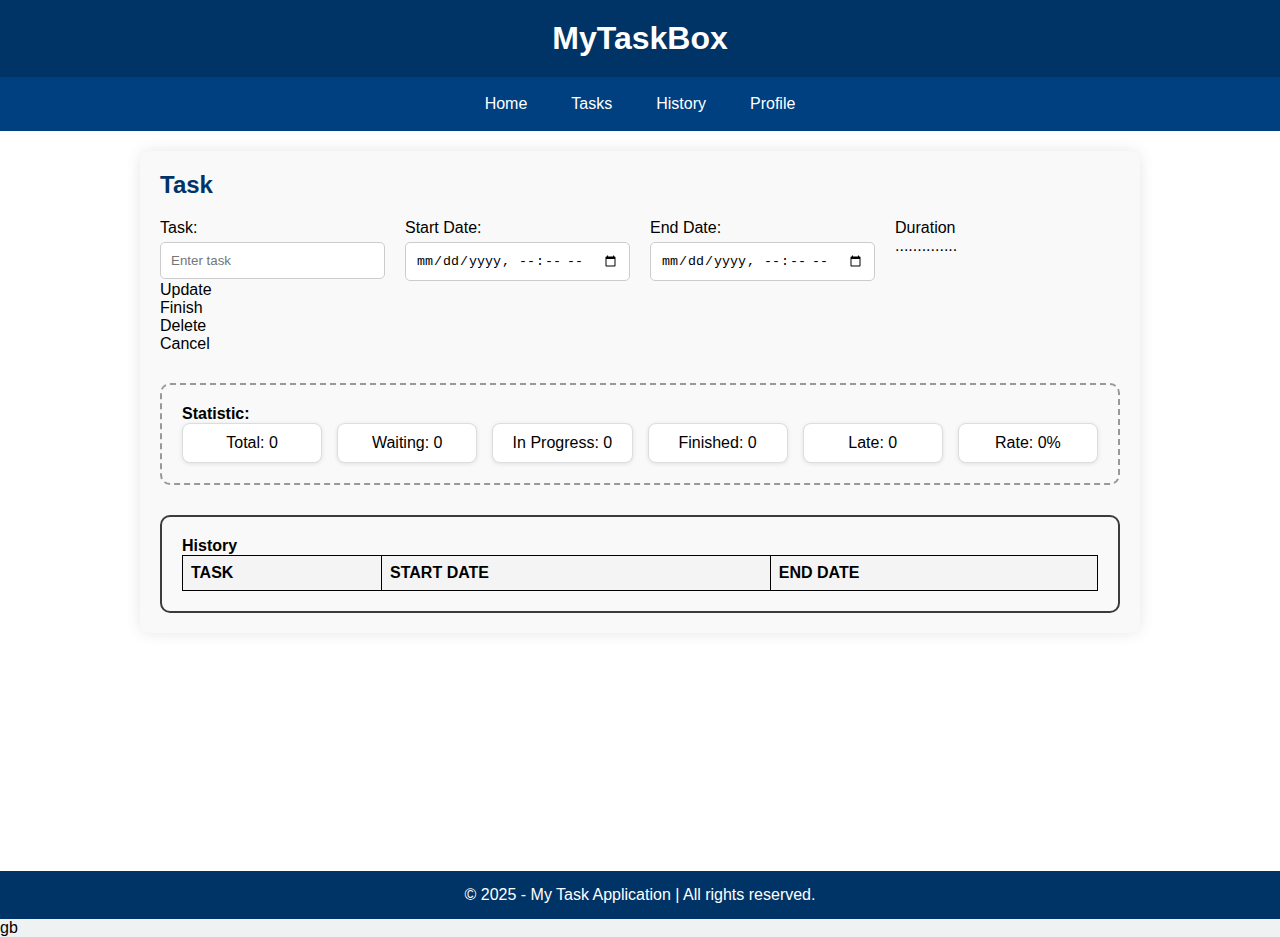
<file: Index.html>
<!DOCTYPE html>
<html lang="en">
<head>
  <meta charset="UTF-8">
  <meta name="viewport" content="width=device-width, initial-scale=1.0">
  <link rel="stylesheet" href="https://cdn.jsdelivr.net/npm/bootstrap@4.6.2/dist/css/bootstrap.min.css" integrity="sha384-xOolHFLEh07PJGoPkLv1IbcEPTNtaed2xpHsD9ESMhqIYd0nLMwNLD69Npy4HI+N" crossorigin="anonymous">
  <link rel="stylesheet" href="style.css">
  <title>MyTaskBox</title>
   
</head>
<body>
  <header>
    <h1>MyTaskBox</h1>
  </header>

  <nav>
    <ul>
      <li><a href="">Home</a></li>
      <li><a href="">Tasks</a>
        <ul>
          <li><a href="">Add</a></li>
          <li><a href="">Edit</a></li>
          <li><a href="">Delete</a></li>
        </ul>
      </li>
      <li><a href="">History</a>
        <ul>
          <li><a href="">All</a></li>
          <li><a href="">In progress</a></li>
          <li><a href="">Waiting</a></li>
          <li><a href="">Late</a></li>
          <li><a href="">Finished</a></li>
        </ul>
      </li>
      <li><a href="">Profile</a></li>
    </ul>
  </nav>

  <main>
    <div class="task-container">
      <h2>Task</h2>
      <div class="form-row">
        <div class="form-group">
          <label for="item">Task:</label>
          <input type="text" id="item" placeholder="Enter task" onchange="ActiverBouton()">
        </div>
        <div class="form-group">
          <label for="start">Start Date:</label>
          <input type="datetime-local" id="start" onchange="ActiverBouton()">
        </div>
        <div class="form-group">
          <label for="end">End Date:</label>
          <input type="datetime-local" id="end" onchange="ActiverBouton()">
        </div>
        <div class="form-group">
          <label for="status">Duration</label><br>
          <label for="status" id="Duree">..............</label>
          
        </div>
      </div>

      <div class="row text-end">
        <div class="col-12 col-md-2 btn btn-sm btn-success m-1" id="Add">Add</div>
        <div class="col-12 col-md-2 btn btn-sm btn-primary m-1" id="Update">Update</div>
        <div class="col-12 col-md-2 btn btn-sm btn-warning m-1" id="Finish">Finish</div>
        <div class="col-12 col-md-2 btn btn-sm btn-danger m-1" id="Delete">Delete</div>
        <div class="col-12 col-md-2 btn btn-sm btn-secondary m-1" id="Cancel">Cancel</div>

      </div>

      <!-- <div class="buttons">
        <button>Add</button>
        <button>Update</button>
        <button>Finish</button>
        <button>Delete</button>
        <button>Clear</button>
        <button>Cancel</button>
      </div> -->

      <div class="stats">
      <p><strong>Statistic:</strong></p>
      <div class="stats-grid">
         <div><span>Total:</span> <span>0</span></div>
         <div><span>Waiting:</span> <span>0</span></div>
         <div><span>In Progress:</span> <span>0</span></div>
         <div><span>Finished:</span> <span>0</span></div>
         <div><span>Late:</span> <span>0</span></div>
         <div><span>Rate:</span> <span>0%</span></div>
      </div>
     </div>
     <div class="History">
      <p><strong>History</strong></p>
        <div class="table">
          <table>
            <thead>
              <tr>
                <th>TASK</th>
                <th>START DATE</th>
                <th>END DATE</th>
              </tr>
            </thead>
            <tbody id="tableBody"></tbody>
          </table>
        </div>

     </div>

    </div>
  </main>

  <footer>
    <p>&copy; 2025 - My Task Application | All rights reserved.</p>
  </footer>


 <script src="main.js"></script>
</body>
<!-- 
<script src="https://cdn.jsdelivr.net/npm/jquery@3.5.1/dist/jquery.slim.min.js" integrity="sha384-DfXdz2htPH0lsSSs5nCTpuj/zy4C+OGpamoFVy38MVBnE+IbbVYUew+OrCXaRkfj" crossorigin="anonymous"></script>
<script src="https://cdn.jsdelivr.net/npm/bootstrap@4.6.2/dist/js/bootstrap.bundle.min.js" integrity="sha384-Fy6S3B9q64WdZWQUiU+q4/2Lc9npb8tCaSX9FK7E8HnRr0Jz8D6OP9dO5Vg3Q9ct" crossorigin="anonymous"></script>
 -->  
gb
</html>
</file>
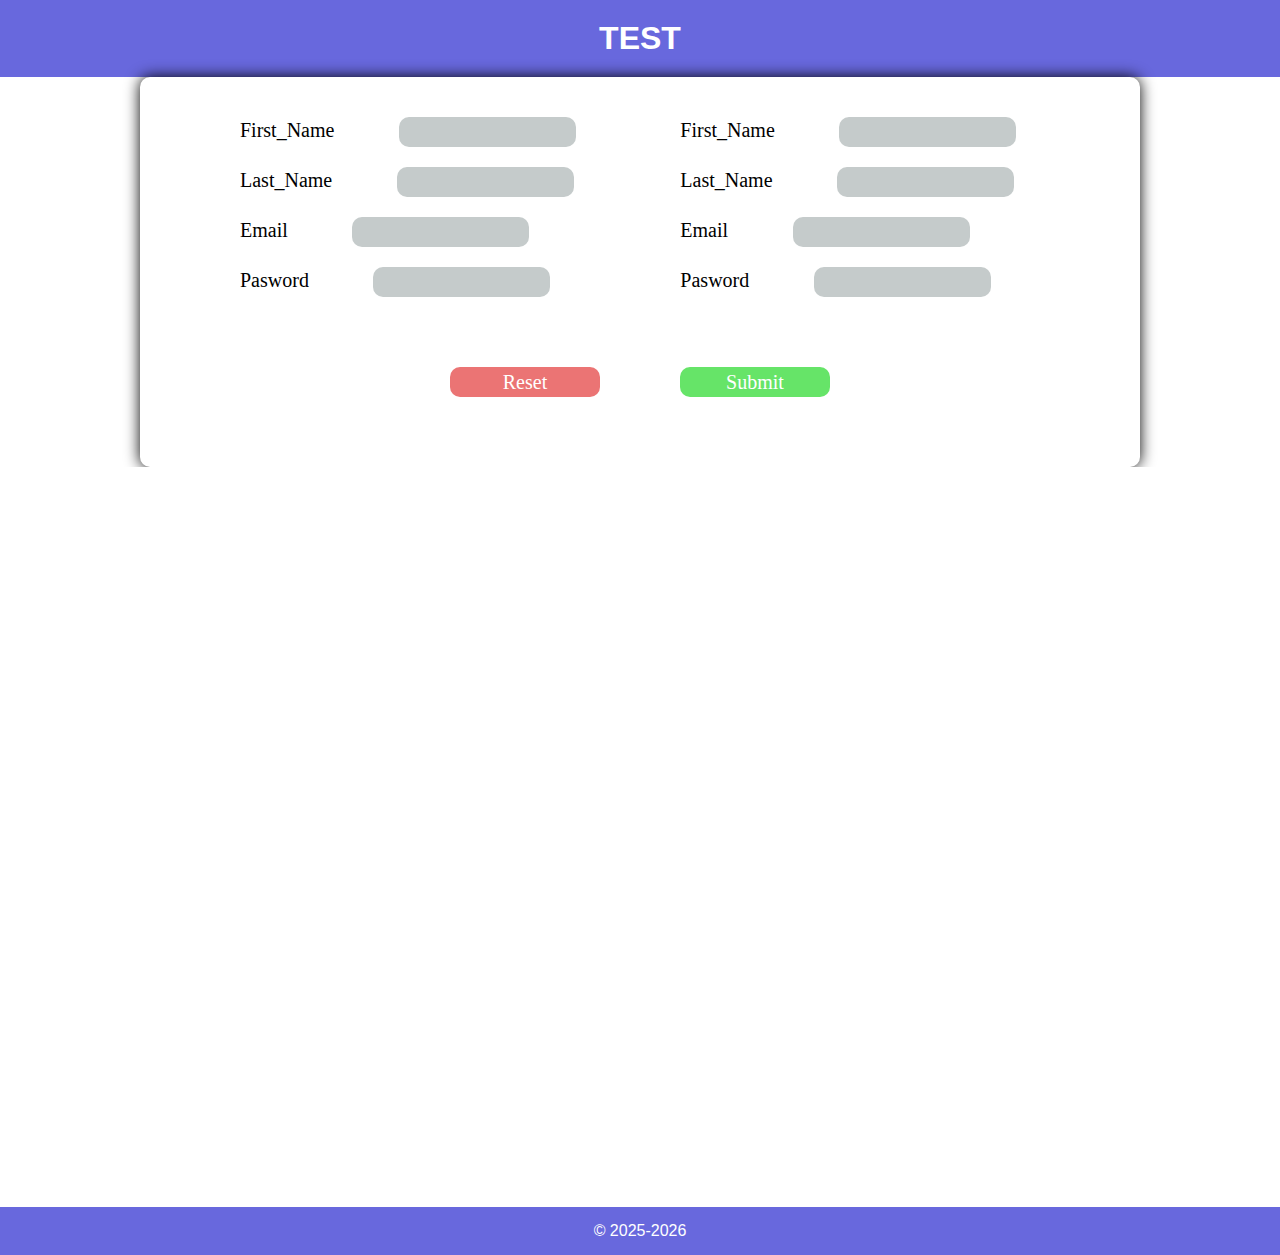
<file: Test.html>
<!DOCTYPE html>
<html>
    <head>
        <meta charset="UTF-8">
        <meta name="viewport" content="width=device-width, initial-scale=1.0">
        <title>Test</title>
        <style>
            *{
                padding: 0;
                margin: 0;
                box-sizing: border-box;
            }

            body,html{
                background: white;
                height: 100%;
                font-family: 'Segoe UI', Tahoma, Geneva, Verdana, sans-serif;
            }

            header{
                background-color: rgb(104, 104, 221);
                color: white;
                padding: 20px;
                text-align: center;
            }
            main{
                padding: 20px;
                min-height: calc(100vh - 160px);
                background-color: white;

            }
            footer{
                width: 100%;
                
                background-color: rgb(104, 104, 221);
                color: #ffffff;
                text-align: center;
                padding: 15px;
                bottom: 0;
            }
            .task-container{
                margin: auto;
                padding: 20px;
                border-radius: 10px;
                background-color: white;
                box-shadow: 0 0 15px black;
                max-width: 1000px;
            }
            .form-group{
                display: inline-block;
                margin: 20px;

            }
            label{
                padding: 60px;
                font-family: 'Times New Roman', Times, serif;
                font-size: 20px;
            }
            input{
                display: inline-block;
                margin-bottom: 20px;
                height: 30px;
                border: none;
                background-color: #c5cbcb;
                border-radius: 10px;
                color: #ffffff;
            }
            .buttons{
                display: flex;
                margin: 30px;
                justify-content: center;  
            }
            .submit{
                margin-left: 30px;
                background-color: rgb(102, 228, 104);
                width: 150px;
                border-radius: 10px;
                font-family: 'Times New Roman', Times, serif;
                font-size: 20px;
                border: none;
            }
            .reset{
                margin-right: 50px;
                background-color: rgb(235, 116, 116);
                width: 150px;
                border-radius: 10px;
                font-family: 'Times New Roman', Times, serif;
                font-size: 20px;
                border: none;
            }
        </style>
    </head>
    <body>
        <header>
            <h1>TEST</h1>
        </header>
        <nav>
            <div class="task-container">
                <div class="form-group">
                    <label for="fname">First_Name</label>
                    <input type="text" id="name"><br>
                    <label for="lname">Last_Name</label>
                    <input type="text" id="lname"><br>
                    <label for="email">Email</label>
                    <input type="email" id="email"><br>
                    <label for="passord">Pasword</label>
                    <input type="password" id="passord">
                </div>
                <div class="form-group">
                     <label for="fname">First_Name</label>
                    <input type="text" id="name"><br>
                    <label for="lname">Last_Name</label>
                    <input type="text" id="lname"><br>
                    <label for="email">Email</label>
                    <input type="email" id="email"><br>
                    <label for="passord">Pasword</label>
                    <input type="password" id="passord">
                </div>
                <div class="buttons">
                    <input type="reset" value="Reset" class="reset">
                    <input type="submit" value="Submit" class="submit">
                </div>
            </div>
        </nav>
        <main></main>

        <footer>
            <p>&copy; 2025-2026</p>
        </footer>
        
    </body>
</html>
</file>
<file: style.css>
* {
      margin: 0;
      padding: 0;
      box-sizing: border-box;
    }

    body, html {
      height: 100%;
      font-family: 'Segoe UI', sans-serif;
      background: #eef2f3;
    }

    header {
      background-color: #003366;
      color: white;
      padding: 20px;
      text-align: center;
    }

    nav {
      background-color: #004080;
      display: flex;
      justify-content: space-around;
      padding: 10px;
    }

    nav ul {
      list-style: none;
      display: flex;
      gap: 20px;
    }

    nav ul li {
      position: relative;
    }

    nav ul li a {
      color: white;
      text-decoration: none;
      padding: 8px 12px;
      display: block;
    }

    nav ul li:hover > ul {
      display: block;
    }

    nav ul ul {
      display: none;
      position: absolute;
      top: 100%;
      left: 0;
      background-color: #0059b3;
      border-radius: 4px;
    }

    nav ul ul li a:hover {
      background-color: #0066cc;
    }

    main {
      padding: 20px;
      min-height: calc(100vh - 160px);
      background-color: #fff;
    }

    .task-container {
      max-width: 1000px;
      margin: auto;
      background: #f9f9f9;
      padding: 20px;
      border-radius: 10px;
      box-shadow: 0 0 15px rgba(0,0,0,0.1);
    }

    .task-container h2 {
      margin-bottom: 20px;
      color: #003366;
    }

    .form-row {
      display: flex;
      flex-wrap: wrap;
      gap: 20px;
    }

    .form-group {
      flex: 1;
      min-width: 200px;
    }

    input, select, button {
      width: 100%;
      padding: 10px;
      margin-top: 5px;
      border: 1px solid #ccc;
      border-radius: 5px;
    }

    .buttons {
      margin-top: 20px;
      display: flex;
      gap: 10px;
      flex-wrap: wrap;
    }

    button {
      background-color: #003366;
      color: white;
      border: none;
      cursor: pointer;
    }

    button:hover {
      background-color: #0059b3;
    }

    .stats {
      margin: 30px 0;
      padding: 20px;
      border: 2px dashed #999;
      background-color: #f9f9f9;
      border-radius: 10px;
    }

   .stats-grid {
     display: grid;
     grid-template-columns: repeat(auto-fit, minmax(140px, 1fr));
     gap: 15px;
     font-size: 16px;
    }

   .stats-grid div {
      background-color: #fff;
      border: 1px solid #ddd;
      padding: 10px;
      text-align: center;
      border-radius: 8px;
      box-shadow: 0 1px 4px rgba(0,0,0,0.1);
    }
    
    footer {
      background-color: #003366;
      color: white;
      text-align: center;
      padding: 15px;
      position: relative;
      bottom: 0;
      width: 100%;
    }
    table {
      width: 100%;
      border-collapse: collapse;
    }
    table, th, td {
      border: 1px solid black;
    }
    th, td {
      padding: 8px;
      text-align: left;
    }
    th {
      background-color: #f4f4f4;
    }
    .History{
        border: 2px solid #3b3c3d;
        border-radius: 10px;
        
        padding: 20px;
    }
</file>
